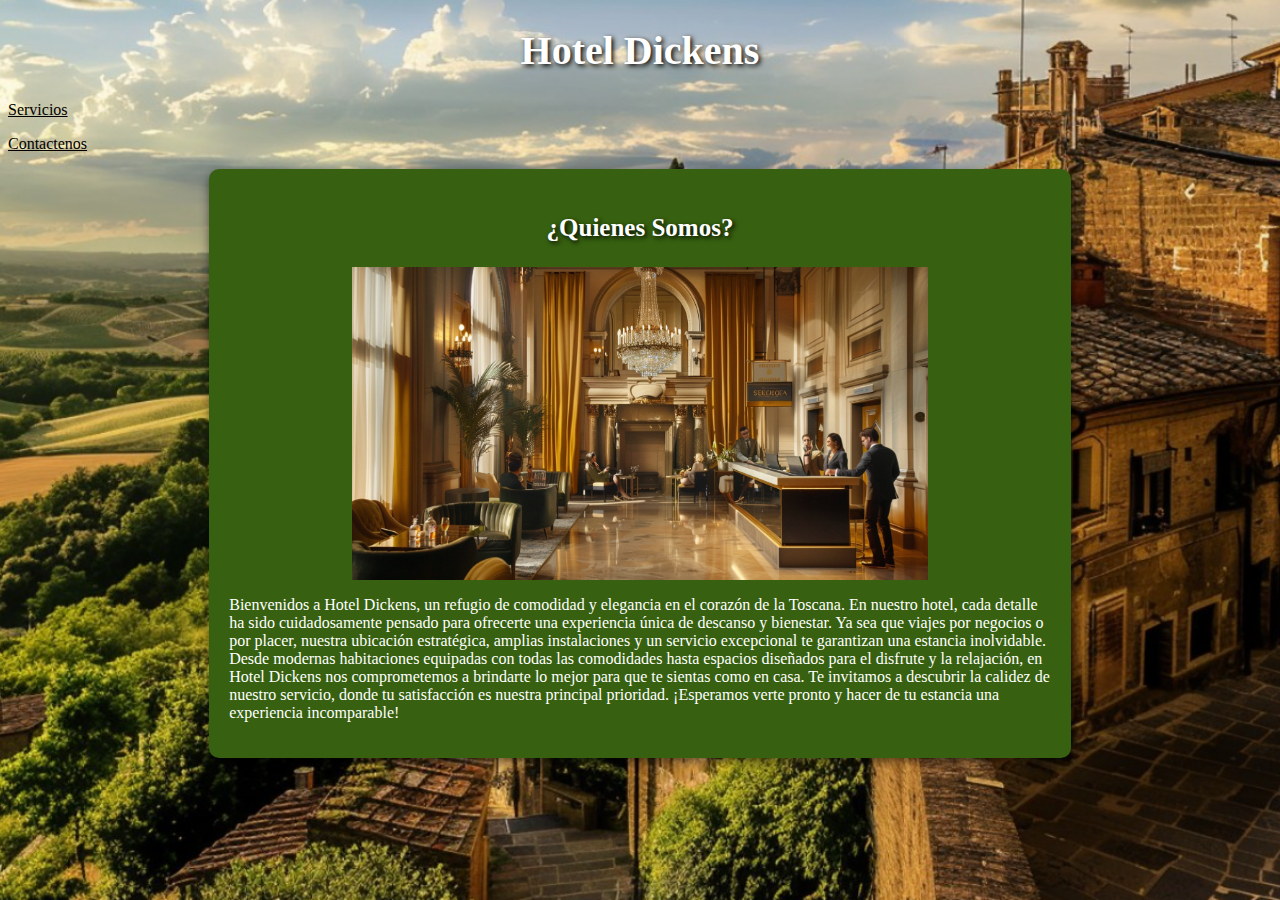
<file: index.html>
<!DOCTYPE html>
<html lang="es">
    <head>
        <meta charset="UTF-8">
        <title>Hotel Dickens </title>
        <link rel="icon" href="Fotos/image (1).png" type="image/png" sizes="16x16">
        <link rel="stylesheet" href="estilos.css">
    </head>

<body>

<h1><strong>Hotel Dickens</strong></h1>

<div class="notes">
    <p><a href="servicios.html">Servicios</a></p>
    <p><a href="contactenos.html">Contactenos</a></p>
    </div>

<div class="container">
<div class="box">
    <h3> ¿Quienes Somos?</h3>
<img src="Fotos/background.PNG">
<p> Bienvenidos a Hotel Dickens, un refugio de comodidad y elegancia en el corazón de la Toscana.
    En nuestro hotel, cada detalle ha sido cuidadosamente pensado para ofrecerte una experiencia única de descanso y bienestar. 
    Ya sea que viajes por negocios o por placer, nuestra ubicación estratégica, amplias instalaciones y un servicio excepcional te garantizan una estancia inolvidable.
    Desde modernas habitaciones equipadas con todas las comodidades hasta espacios diseñados para el disfrute y la relajación,
    en Hotel Dickens nos comprometemos a brindarte lo mejor para que te sientas como en casa.
    
    Te invitamos a descubrir la calidez de nuestro servicio, donde tu satisfacción es nuestra principal prioridad.
     ¡Esperamos verte pronto y hacer de tu estancia una experiencia incomparable!</p>
    </div>
</div>

</body>
</html>
</file>
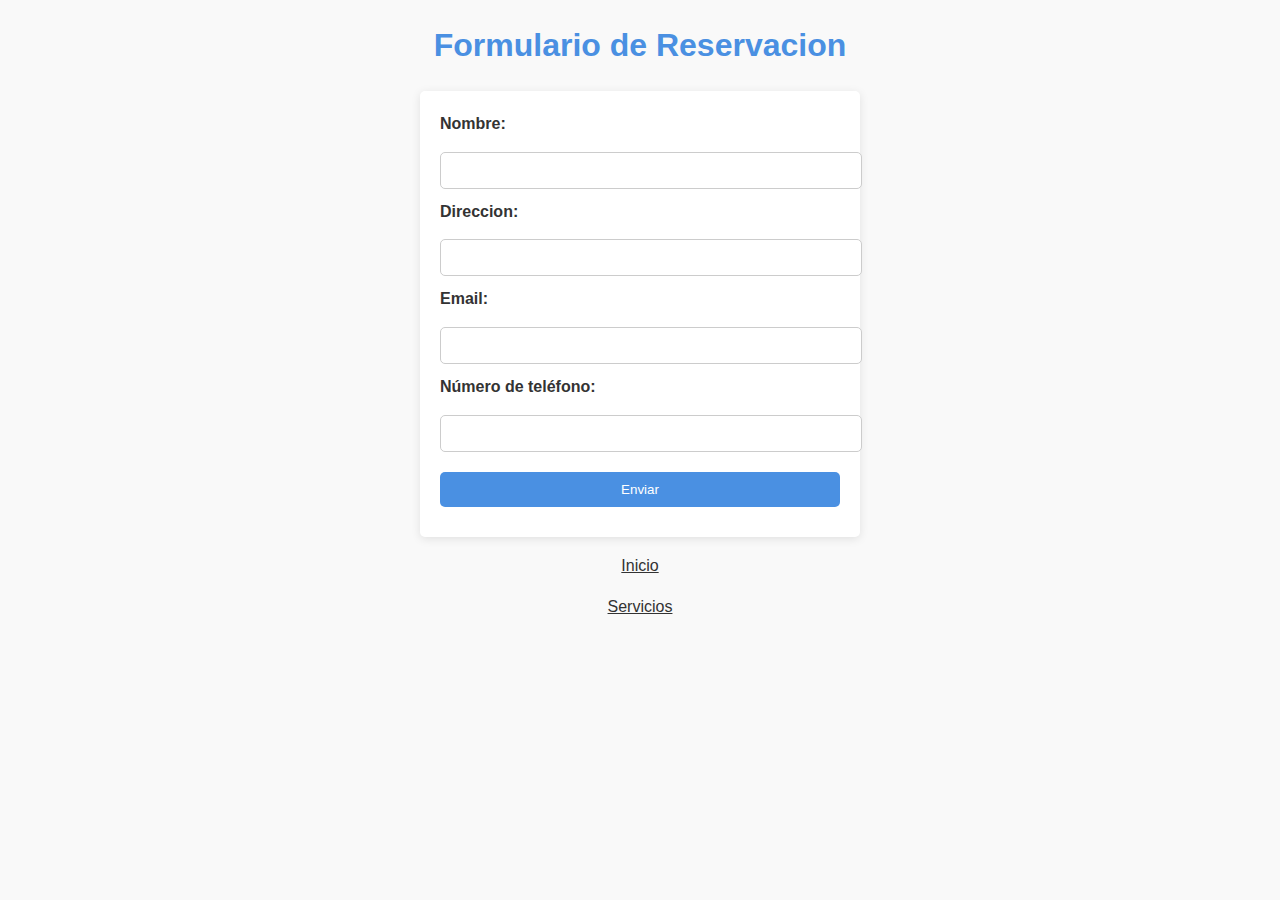
<file: contactenos.html>
<!DOCTYPE html>
<html lang="es">
<head>
    <meta charset="UTF-8">
    <title>Formulario de Reservacion</title>
    <link rel="stylesheet" type="text/css" href="contactenos.css">
    <script>

        window.onload = function() {
            alert("La reservación fue guardada correctamente.");
        }
    </script>
</head>

<body>
    <h1>Formulario de Reservacion</h1>

    <form onsubmit="return enviarFormulario();">
        <label for="nombre">Nombre:</label>
        <input type="text" id="nombre" required>
        <br>
        <label for="direccion">Direccion:</label>
        <input type="text" id="direccion" required>
        <br>
        <label for="email">Email:</label>
        <input type="email" id="email" required>
        <br>
        <label for="telefono">Número de teléfono:</label>
        <input type="number" id="telefono" required>
        <br>
        <button type="submit">Enviar</button>
    </form>

    <div class="notes">
        <p><a href="index.html">Inicio</a></p>
        <p><a href="servicios.html">Servicios</a></p>
        </div>
</body>
</html>
</file>
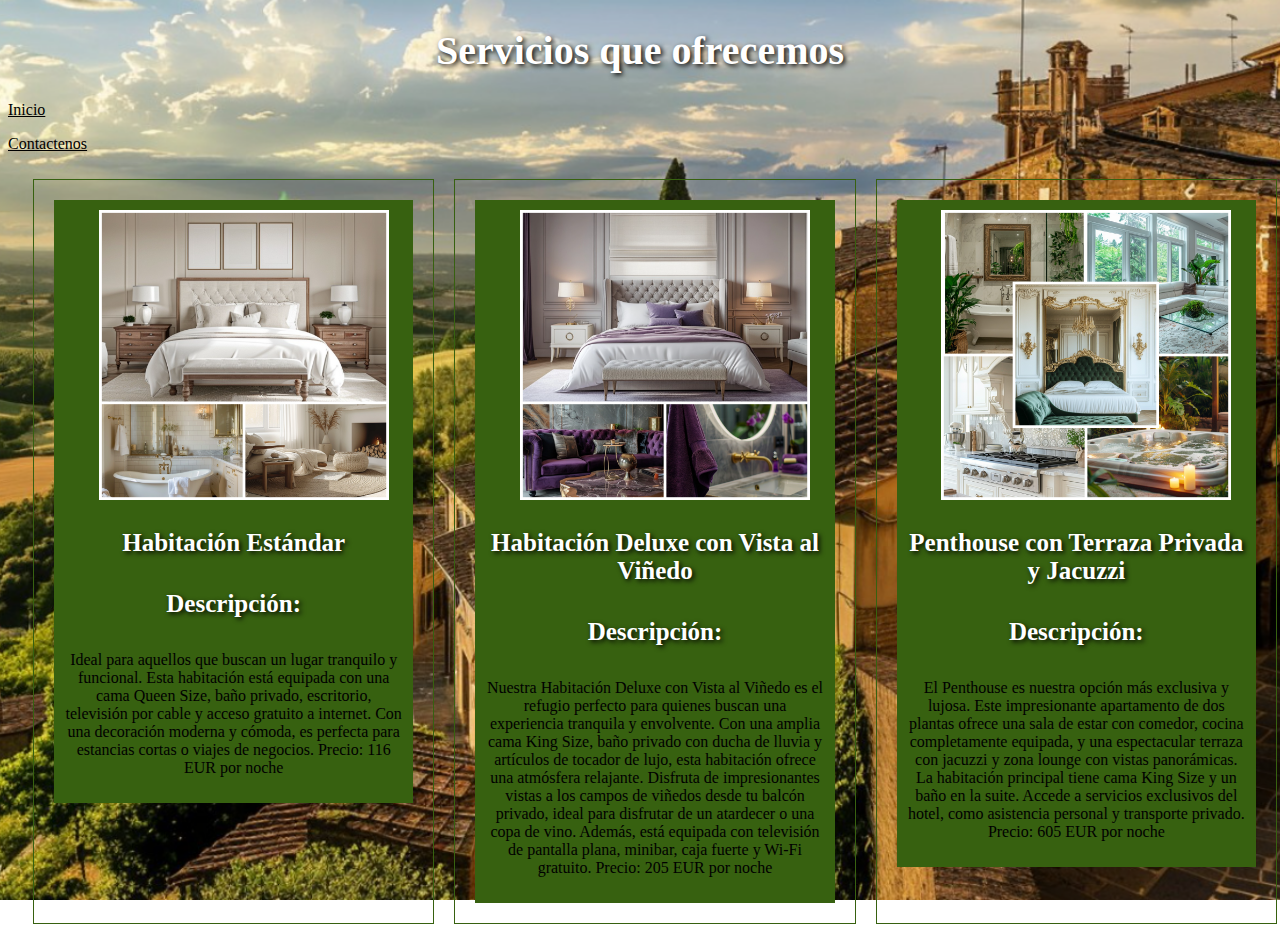
<file: servicios.html>
<!DOCTYPE html>
<html lang="es">

<head>
    <meta charset="UTF-8">
    <title>Hotel Dickens</title>
    <link rel="icon" href="Fotos/image (1).png" type="image/png" sizes="16x16">
    <link rel="stylesheet" href="servicios.css">
</head>

<body>
    <h1> Servicios que ofrecemos </h1>
    
    <div class="notes">
        <p><a href="index.html">Inicio</a></p>
        <p><a href="contactenos.html">Contactenos</a></p>
        </div>

    <div class="container">
    <div class="row">
        <div class="col">
            <div class="ind">
                <img src="Fotos/photo-collage.png (1).png">

            <h3>Habitación Estándar </h3> 
                <h4> Descripción: </h4>
<p>Ideal para aquellos que buscan un lugar tranquilo y funcional. 
    Esta habitación está equipada con una cama Queen Size, baño privado, escritorio, televisión por cable y acceso gratuito a internet. Con una decoración moderna y cómoda,
     es perfecta para estancias cortas o viajes de negocios.

    Precio: 116 EUR por noche</p>
</div>
</div>

   
        <div class="col">
            <div class="ind">
                <img src="Fotos/photo-collage.png.png">
                <h3> Habitación Deluxe con Vista al Viñedo </h3>
    <h4> Descripción: </h4>
    <p> Nuestra Habitación Deluxe con Vista al Viñedo es el refugio perfecto para quienes buscan una experiencia tranquila y envolvente. 
        Con una amplia cama King Size, baño privado con ducha de lluvia y artículos de tocador de lujo, esta habitación ofrece una atmósfera relajante. 
        Disfruta de impresionantes vistas a los campos de viñedos desde tu balcón privado, ideal para disfrutar de un atardecer o una copa de vino. 
        Además, está equipada con televisión de pantalla plana, minibar, caja fuerte y Wi-Fi gratuito.
    
    Precio: 205 EUR por noche </p>

            </div>
        </div>
      
        <div class="col">
            <div class="ind">
                <img src="Fotos/photo-collage.png (2).png">

            <h3> Penthouse con Terraza Privada y Jacuzzi </h3> 
                <h4> Descripción: </h4>
                <p> El Penthouse es nuestra opción más exclusiva y lujosa. Este impresionante apartamento de dos plantas ofrece una sala de estar con comedor,
                     cocina completamente equipada, y una espectacular terraza con jacuzzi y zona lounge con vistas panorámicas. 
                     La habitación principal tiene cama King Size y un baño en la suite. Accede a servicios exclusivos del hotel, como asistencia personal y transporte privado.

                    Precio: 605 EUR por noche</p>               
</div>
</div>

</body>
</html>
</file>
<file: estilos.css>
a {
    color:#000000;
}

body {
    background-image: url(Fotos/fondos.PNG);
    background-size: cover;
    background-position: center;
    background-attachment: fixed; 
}

h1{
    text-align: center;
    color: #ffffff;
    text-shadow: black 2px 2px 5px;
    font-size:40px;
    font-family: 'Times New Roman', serif;
}

h3{
    text-align: center;
    color: #ffffff;
    text-shadow: black 2px 2px 5px;
    font-size:25px;
    font-family: 'Times New Roman', serif; 
}

.box {
    width: 65%;
    margin: auto;
    background-color:#376110;
    padding: 20px;
    color: white;
    border-radius: 10px;
    box-shadow: 0px 4px 10px rgba(0, 0, 0, 0.5);
    text-align: left;
}

.box img {
    display: flex;
    margin: 0 auto;
    width: 70%;
    height: 70%;
}

.notes {
    margin-top: 20px;
    text-align: left;
}
</file>
<file: contactenos.css>
a {
    color: #333;
}

body, h1 {
    margin: 0;
    padding: 0;
    box-sizing: border-box;
}

body {
    font-family: 'Arial', sans-serif;
    background-color: #f9f9f9;
    color: #333;
    line-height: 1.6;
}

/* Estilo del formulario */
h1 {
    text-align: center;
    margin: 20px 0;
    color: #4a90e2;
}

form {
    max-width: 400px;
    margin: 0 auto;
    padding: 20px;
    background: white;
    border-radius: 5px;
    box-shadow: 0 2px 10px rgba(0, 0, 0, 0.1);
}

label {
    display: block;
    margin-bottom: 5px;
    font-weight: bold;
}

input[type="text"],
input[type="email"],
input[type="number"],
button {
    width: 100%;
    padding: 10px;
    margin: 10px 0;
    border: 1px solid #ccc;
    border-radius: 5px;
}

button {
    background-color: #4a90e2;
    color: white;
    border: none;
    cursor: pointer;
    transition: background-color 0.3s;
}

button:hover {
    background-color: #357ab8;
}

.notes{
    text-align: center;
}
</file>
<file: servicios.css>
a {
 color: rgb(0, 0, 0);
}

h1 { 
    text-align: center;
    color: #ffffff;
    text-shadow: black 2px 2px 5px;
    font-size:40px;
    font-family: 'Times New Roman', serif;
}

h3,h4 {
    text-align: center;
    color: #ffffff;
    text-shadow: black 2px 2px 5px;
    font-size:25px;
    font-family: 'Times New Roman', serif; 
}

body {
    background-image: url(Fotos/fondos.PNG);
    background-size: cover;
    background-position: center;
    background-attachment: fixed; 
}

.ind {
color: black;
font-family: 'Times New Roman', serif;
padding: 10px;
background-color: #376110;
text-align: center;

}
.ind img {
    height: 100px;
    height: 290px;
    margin-left: 20px;
}

.container {
    width: 100%;
    padding:  0 15px;
    margin: 0 auto;
}

.row {
display: flex;
flex-wrap: wrap;
justify-content: center;
}

.col {
    flex: 1;
    margin: 10px;
    padding: 20px;
    text-align: center;
    border: 1px solid #376110;
}

@media (max-width: 768px) {
    .col {
        flex:1 1 100%;
    }
}
</file>
